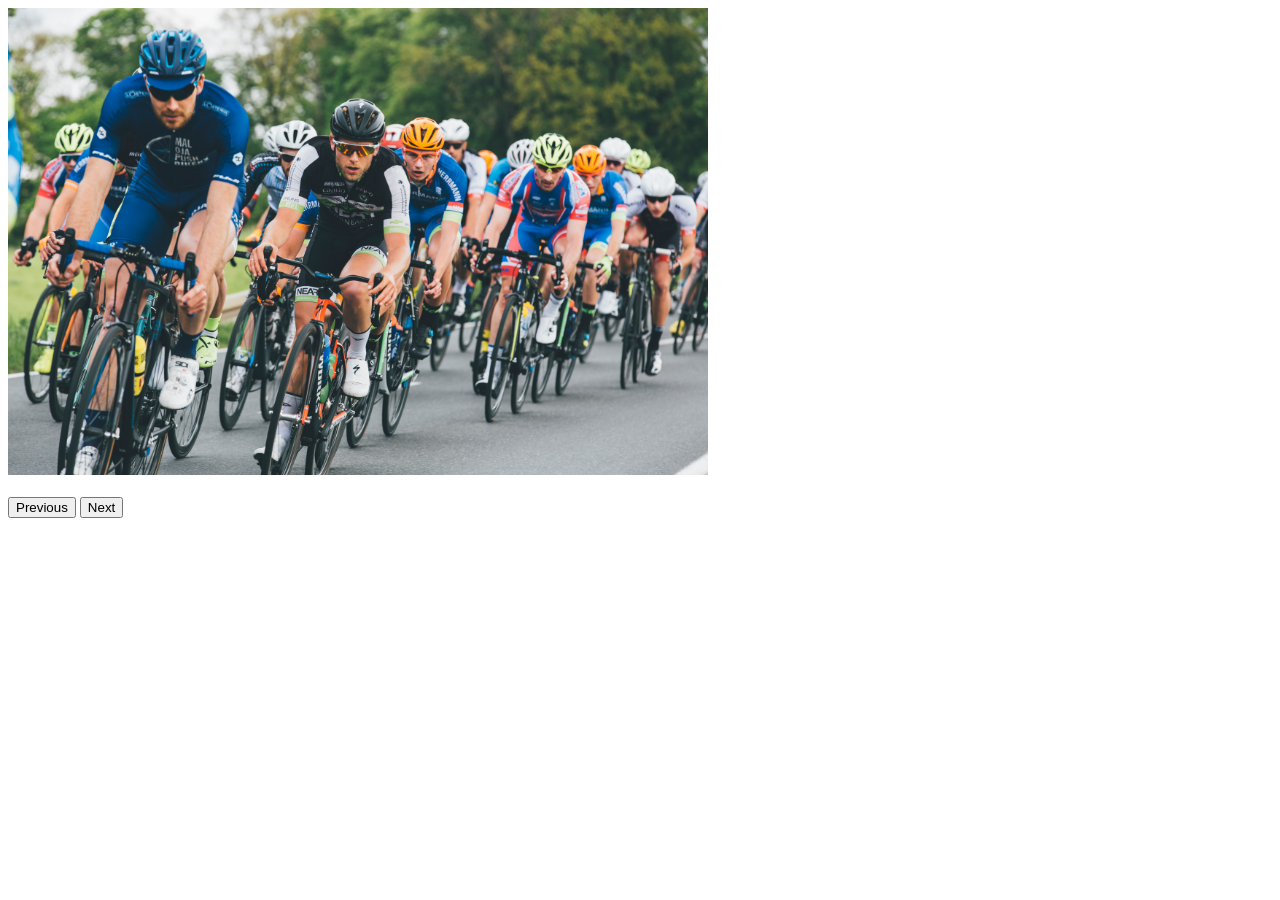
<file: index.html>
<!DOCTYPE html>
<html lang="en">

<head>
    <meta charset="UTF-8">
    <meta name="viewport" content="width=device-width, initial-scale=1.0">
    <title>Photo slide with pure Javascript</title>
</head>

<body>
    <img id="current-photo" src="img/img1.jpg" width="700px">
    <br> <br>
    <input type="button" id="previous" name="previous" value="Previous" onclick="previous()">
    <input type="button" id="next" name="next" value="Next" onclick="next()">

</body>

<script>
    var i = 1, numberOfFiles = 5;
    var currentPhoto = document.getElementById("current-photo");
    function show() {
        var fileName = "img/img" + i + ".jpg";
        currentPhoto.src = fileName;
    }
    function next() {
        if (i < numberOfFiles) {
            i += 1;
            show();
        } else if (i === numberOfFiles) {
            i = 1;
            show();
        };
    };

    function previous() {
        if (i <= numberOfFiles && i > 1) {
            i -= 1;
            show();
        } else if (i <= 1) {
            i = numberOfFiles;
            show();
        }
    };

</script>

</html>
</file>
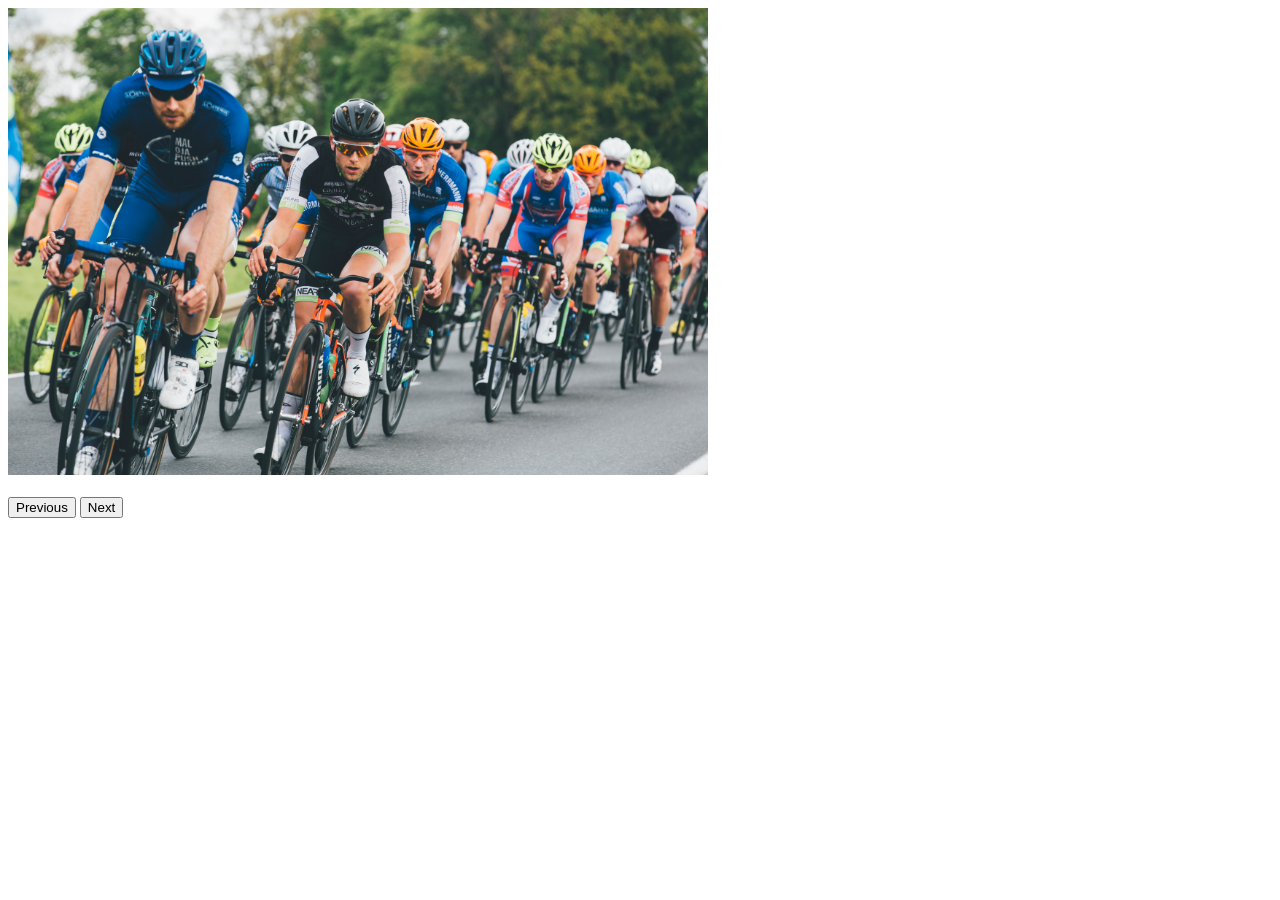
<file: index2.html>
<!DOCTYPE html>
<html lang="en">

<head>
    <meta charset="UTF-8">
    <meta name="viewport" content="width=device-width, initial-scale=1.0">
    <title>Photo slider with jQuery</title>
</head>

<body>
    <img id="current-photo" src="img/img1.jpg" width="700px">
    <br> <br>
    <input type="button" id="previous" name="previous" value="Previous">
    <input type="button" id="next" name="next" value="Next">

</body>

<script src="https://code.jquery.com/jquery-3.5.1.min.js"
    integrity="sha256-9/aliU8dGd2tb6OSsuzixeV4y/faTqgFtohetphbbj0=" crossorigin="anonymous"></script>
<script>
    $(function () {
        var i = 1, numberOfFiles = 5;
        function show() {
            var fileName = "img/img" + i + ".jpg";
            $("#current-photo").attr("src", fileName);
        }
        $("#next").click(function () {
            if (i < numberOfFiles) {
                i += 1;
                show();
            } else if (i === numberOfFiles) {
                i = 1;
                show();
            };
        });
        $("#previous").click(function () {
            if (i <= numberOfFiles && i > 1) {
                i -= 1;
                show();
            } else if (i <= 1) {
                i = numberOfFiles;
                show();
            }
        });

    });
</script>

</html>
</file>
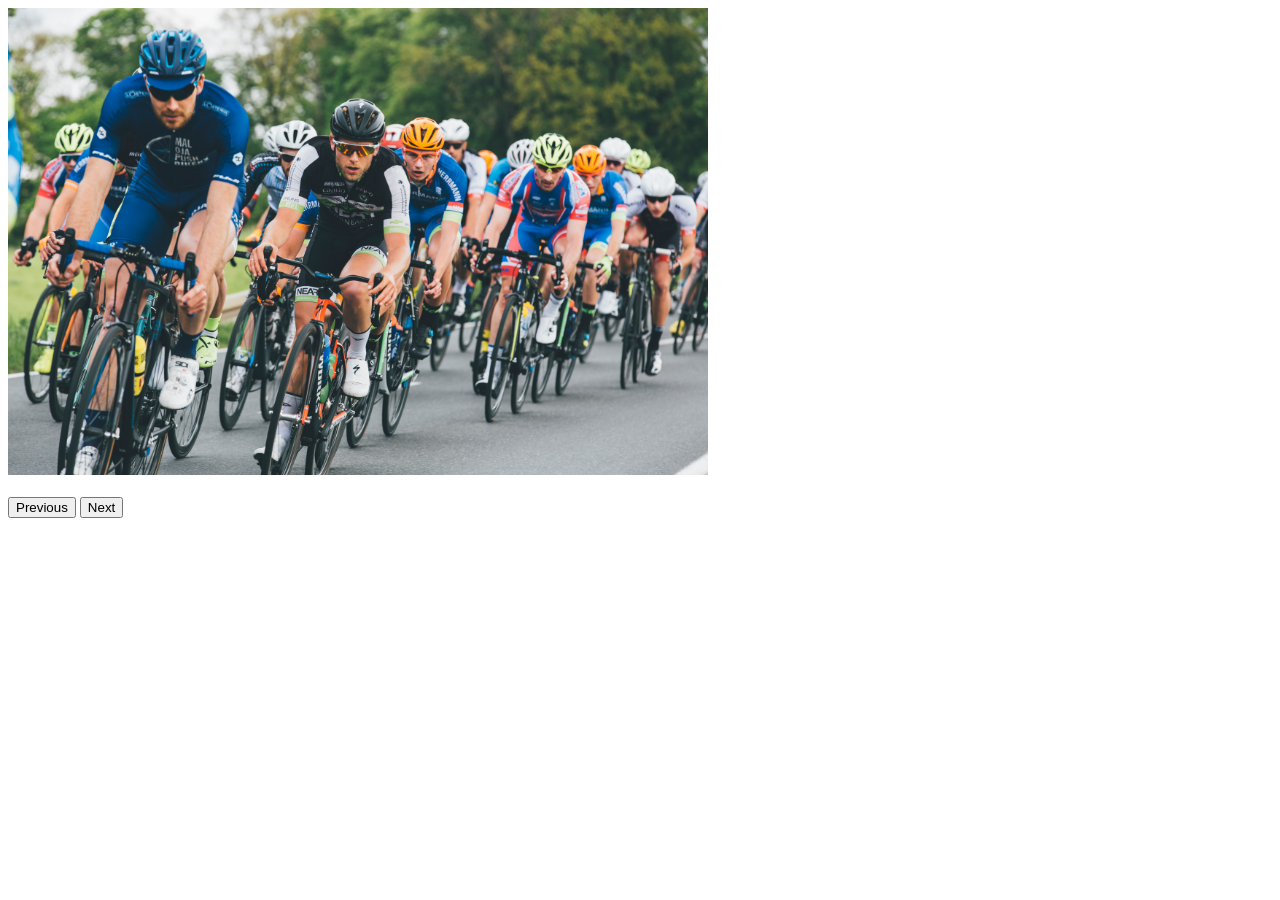
<file: jquery-button.html>
<!DOCTYPE html>
<html lang="en">

<head>
    <meta charset="UTF-8">
    <meta name="viewport" content="width=device-width, initial-scale=1.0">
    <title>Photo slider with button - jQuery</title>
</head>

<body>
    <img id="current-photo" src="img/img1.jpg" width="700px">
    <br> <br>
    <input type="button" id="previous" name="previous" value="Previous">
    <input type="button" id="next" name="next" value="Next">

</body>

<script src="https://code.jquery.com/jquery-3.5.1.min.js"
    integrity="sha256-9/aliU8dGd2tb6OSsuzixeV4y/faTqgFtohetphbbj0=" crossorigin="anonymous"></script>
<script>
    $(function () {
        var i = 1, numberOfFiles = 5;
        function show() {
            var fileName = "img/img" + i + ".jpg";
            $("#current-photo").attr("src", fileName);
        }
        $("#next").click(function () {
            if (i < numberOfFiles) {
                i += 1;
                show();
            } else if (i === numberOfFiles) {
                i = 1;
                show();
            };
        });
        $("#previous").click(function () {
            if (i <= numberOfFiles && i > 1) {
                i -= 1;
                show();
            } else if (i <= 1) {
                i = numberOfFiles;
                show();
            }
        });

    });
</script>

</html>
</file>
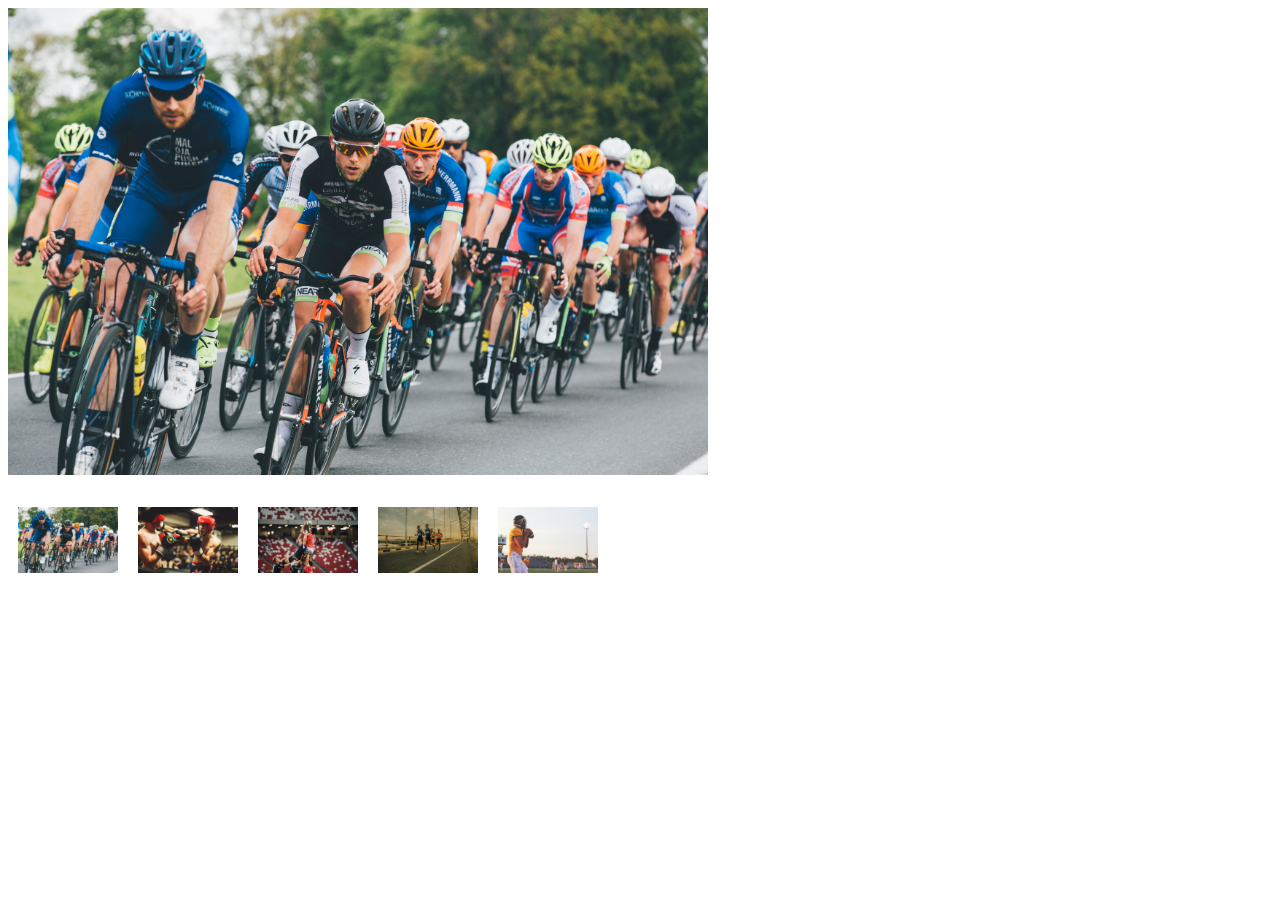
<file: jquery-thumbnails.html>
<!DOCTYPE html>
<html lang="en">

<head>
    <meta charset="UTF-8">
    <meta name="viewport" content="width=device-width, initial-scale=1.0">
    <link rel="stylesheet" href="css/thumbnails.css">
    <title>Photo slider with thumbnails - jQuery</title>
</head>

<body>
    <img id="current-photo" src="img/img1.jpg" width="700px"> <br> <br>

    <div class="thumbnails-container">
        <img class="thumbnail" src="img/img1.jpg" alt="" width="100px">
        <img class="thumbnail" src="img/img2.jpg" alt="" width="100px">
        <img class="thumbnail" src="img/img3.jpg" alt="" width="100px">
        <img class="thumbnail" src="img/img4.jpg" alt="" width="100px">
        <img class="thumbnail" src="img/img5.jpg" alt="" width="100px">
    </div>


</body>


<script src="https://code.jquery.com/jquery-3.5.1.min.js"
    integrity="sha256-9/aliU8dGd2tb6OSsuzixeV4y/faTqgFtohetphbbj0=" crossorigin="anonymous"></script>

<script>
    $(function () {
        $(".thumbnail").click(function () {
            $("#current-photo").attr("src", $(this).attr("src"));
        });

    });



</script>

</html>
</file>
<file: css/thumbnails.css>
.thumbnails-container {
    display: flex;
    width: auto;
    height: auto;
    align-items: flex-start;
    justify-content: flex-start;
    /* background-color: lightblue; */
    flex-direction: row;

}

.thumbnail {
    margin: 10px;

}

.thumbnail:hover {
    cursor: pointer;
    border-style: solid;
    border-width: 2px;
    border-color: red;
}
</file>
